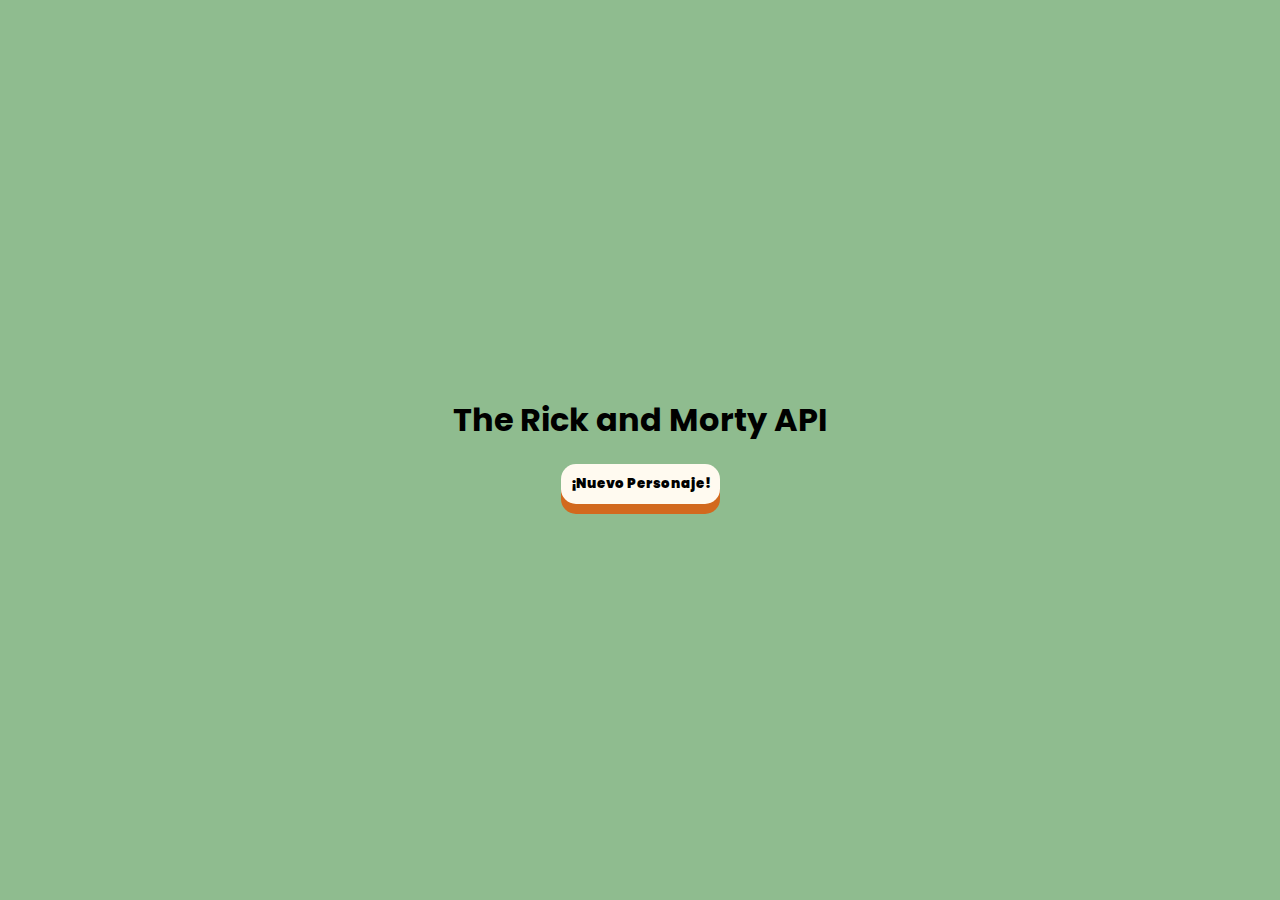
<file: index.html>
<!DOCTYPE html>
<html lang="en">
  <head>
    <meta charset="UTF-8" />
    <meta name="viewport" content="width=device-width, initial-scale=1.0" />
    <link rel="preconnect" href="https://fonts.googleapis.com" />
    <link rel="preconnect" href="https://fonts.gstatic.com" crossorigin />
    <link
      href="https://fonts.googleapis.com/css2?family=Noto+Sans:wght@400;700;900&family=Playpen+Sans:wght@400;600;800&family=Poppins:wght@200;400;800&display=swap"
      rel="stylesheet"
    />
    <link rel="stylesheet" href="style.css">
    <title>Api3 - Rick & Morty</title>
    <link rel="icon" href="logo.ico">
  </head>
  <body>
    <h1 id="titulo">The Rick and Morty API</h1>
    <main id="characters"></main>
    <button id="nuevopersonaje">¡Nuevo Personaje!</button>
    <script src="./script3.js"></script>
    <div></div>
  </body>
</html>
</file>
<file: style.css>
*{
    margin: 0;
    padding: 0;
    box-sizing: border-box;
    font-family: 'Noto Sans', sans-serif;
    font-family: 'Playpen Sans', cursive;
    font-family: 'Poppins', sans-serif;
}

body{
    width: 100%;
    height: 100vh;
    
    display: flex;
    flex-direction: column;
    justify-content: center;
    align-items: center;

    background-color: darkseagreen;
}

main{
    margin-top: 20px;
    text-align: center;
    gap: 10px;
    transform: translateX(-3px);
}

#titulo{
    display: block;
    transition: opacity 0.4s ease-in-out;
}

#titulo.oculto{
    opacity: 0;
    pointer-events: none; /* Evita que el título sea interactivo cuando está oculto */
    height: 0; /* O ajusta según sea necesario */
    overflow: hidden; /* Oculta el contenido que pueda sobresalir */

}

img{
    border-radius: 50%;
    box-shadow: 3px;
    
}

p{
    display: flex;
    flex-direction: column;
    font-size: 1.5em;
    font-weight: 700;
}

div{
    font-weight: 600;
}

button{
    background-color: floralwhite;
    border: none;
    padding: 10px;
    border-radius: 15px;
    box-shadow: 0px 10px chocolate ;

    font-weight: 900;
    
}
button:hover{
    color: chocolate;
   
}
</file>
